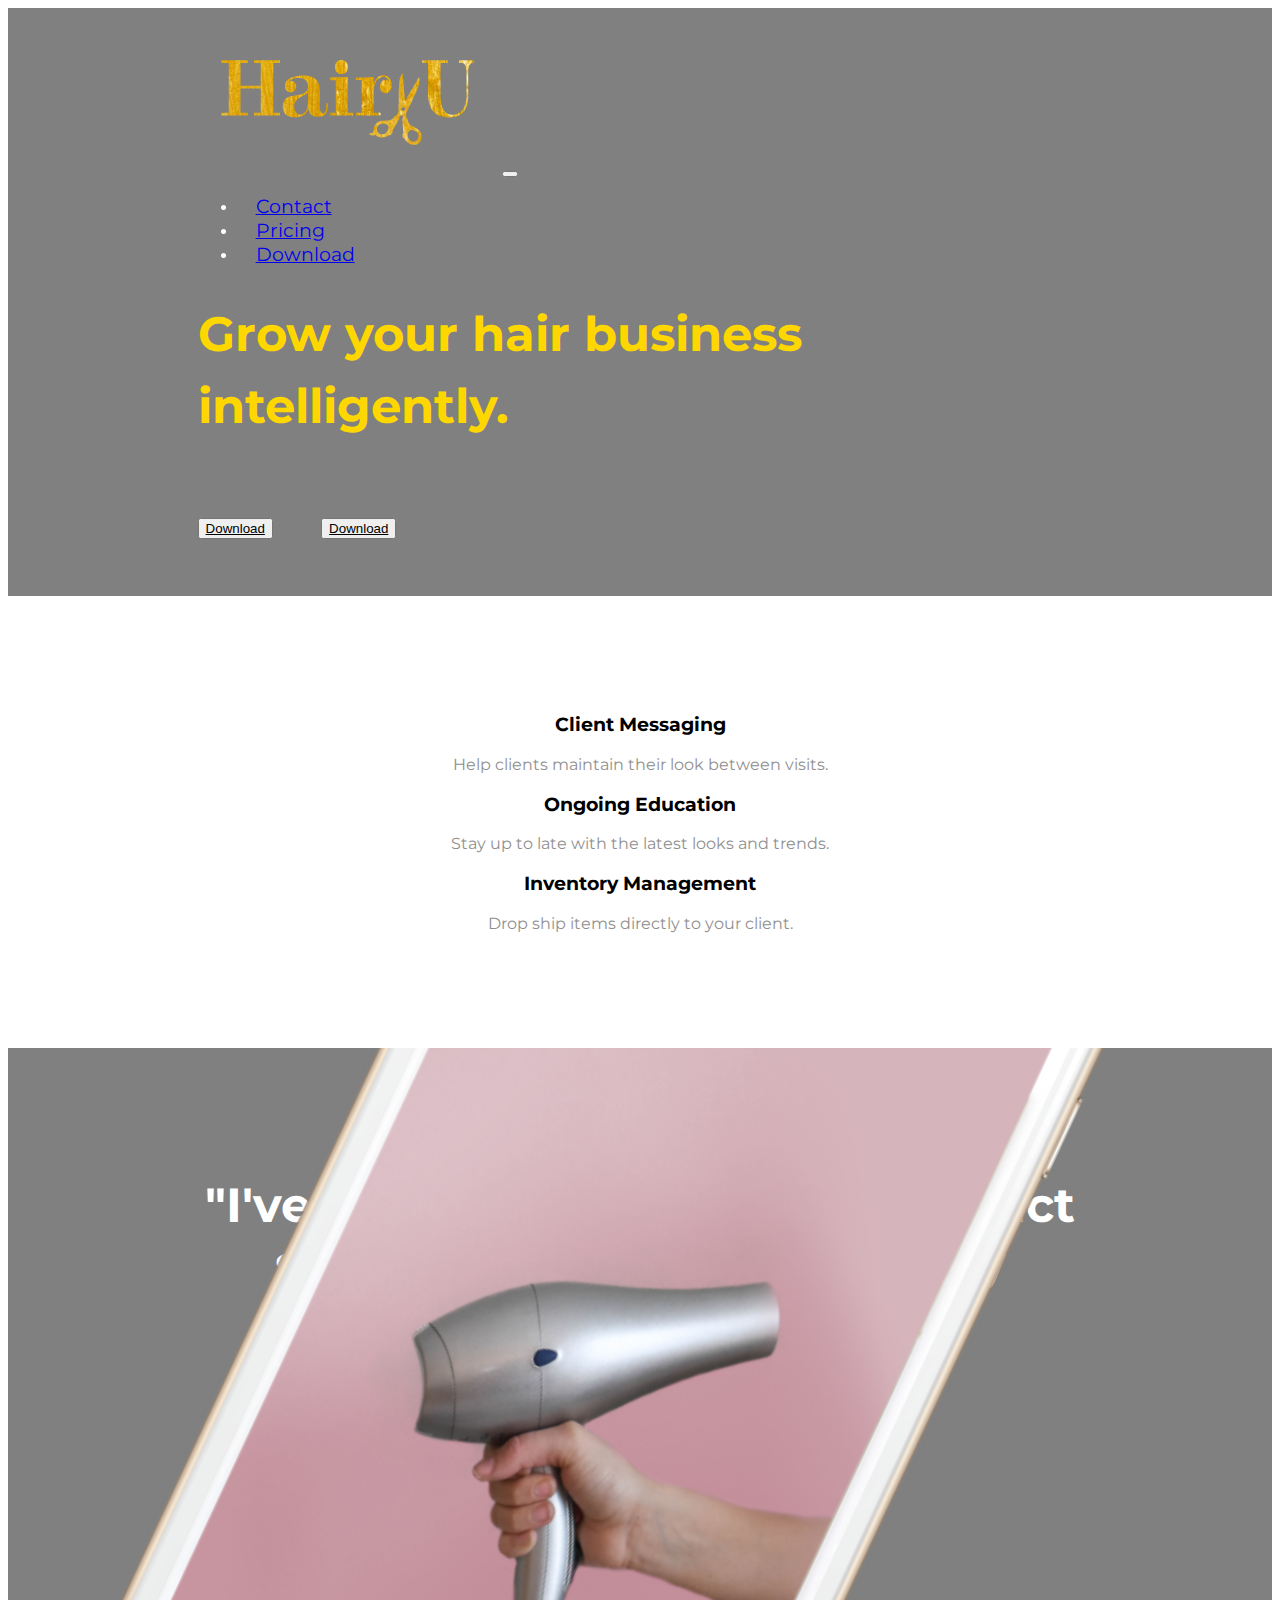
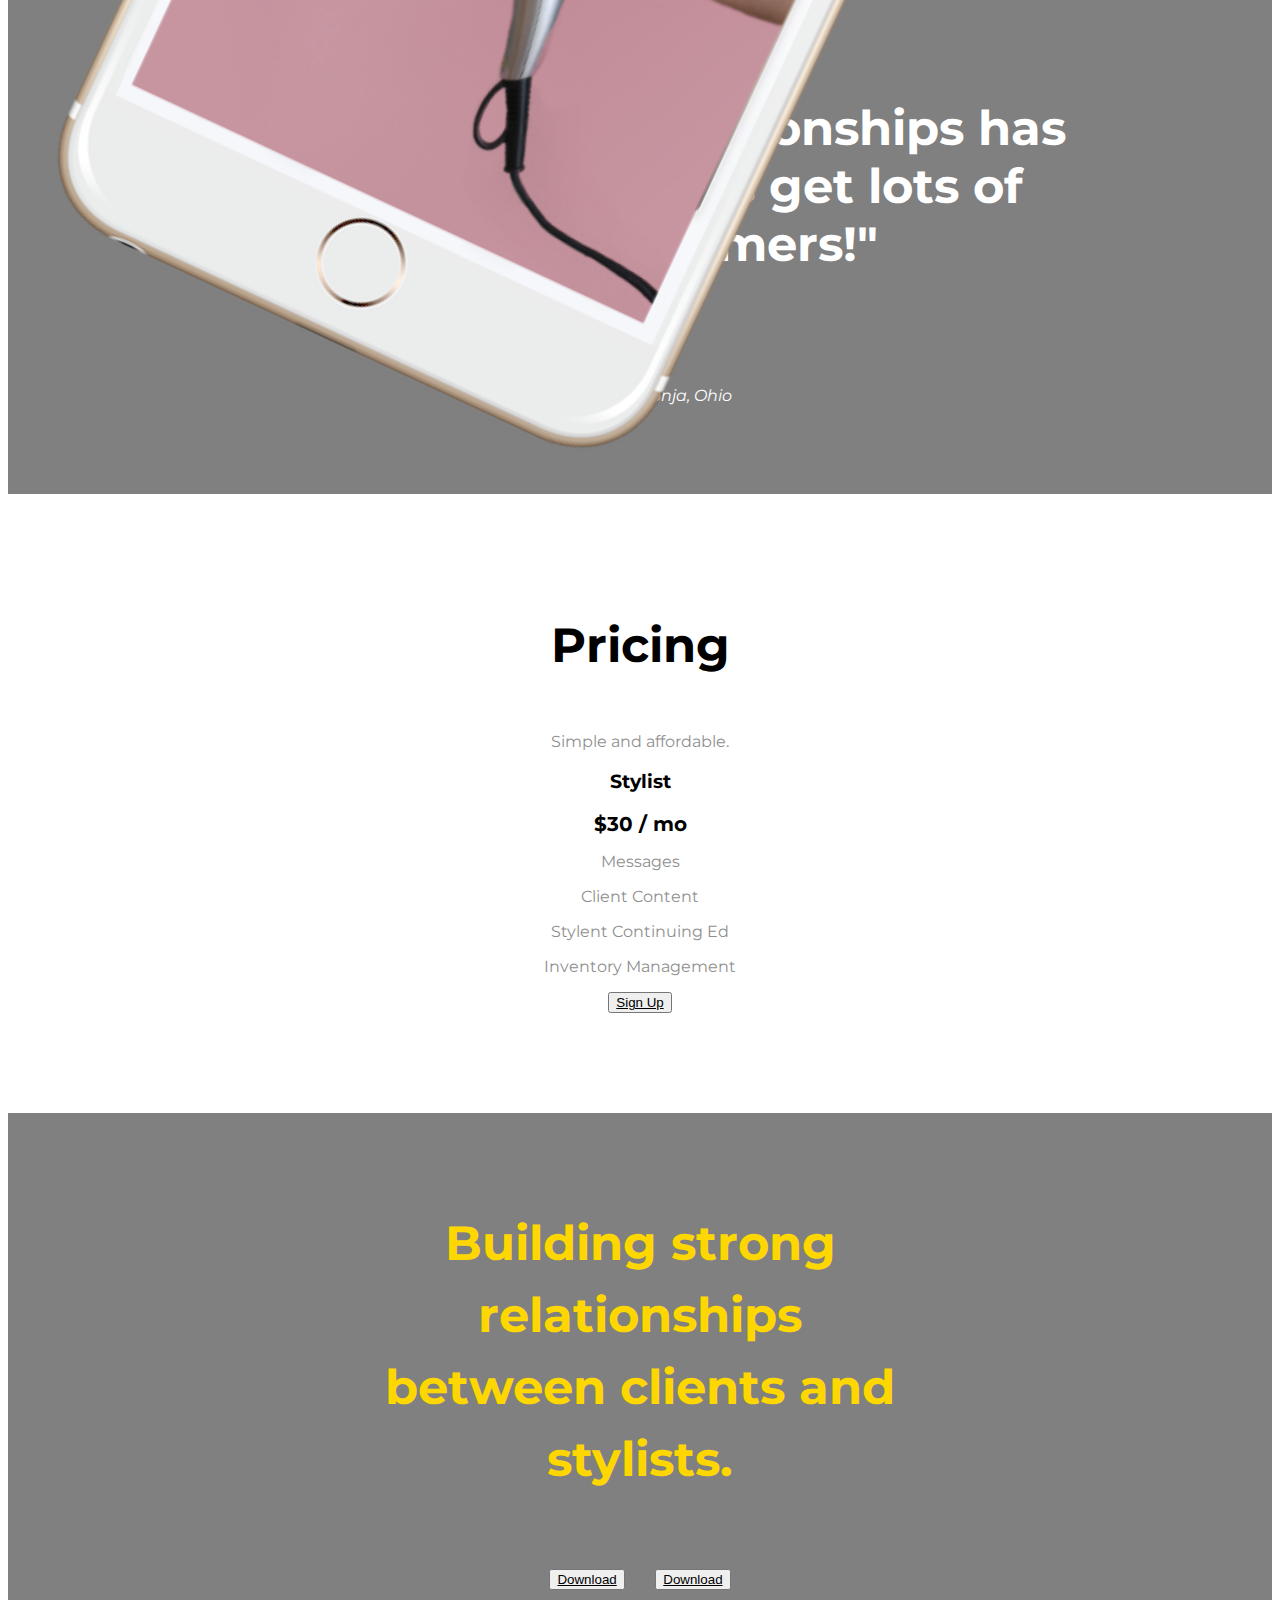
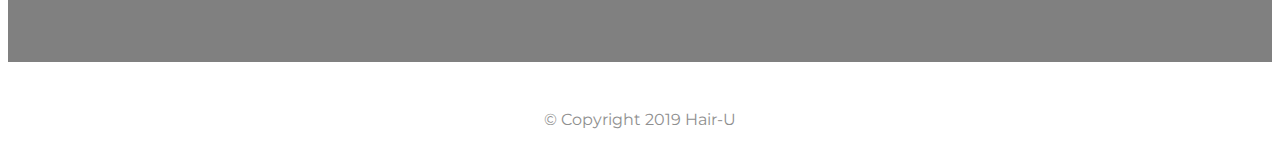
<file: index.html>
<!DOCTYPE html>
<html>

<head>
  <meta charset="utf-8">
  <title>Hair-U</title>

  <!-- Google Fonts -->
  <link href="https://fonts.googleapis.com/css?family=Montserrat:400,900|Ubuntu" rel="stylesheet">

  <!-- Font Awesome -->
  <link rel="stylesheet" href="https://use.fontawesome.com/releases/v5.6.3/css/all.css" integrity="sha384-UHRtZLI+pbxtHCWp1t77Bi1L4ZtiqrqD80Kn4Z8NTSRyMA2Fd33n5dQ8lWUE00s/" crossorigin="anonymous">

  <!-- css -->
  <link rel="stylesheet" href="https://stackpath.bootstrapcdn.com/bootstrap/4.2.1/css/bootstrap.min.css" integrity="sha384-GJzZqFGwb1QTTN6wy59ffF1BuGJpLSa9DkKMp0DgiMDm4iYMj70gZWKYbI706tWS" crossorigin="anonymous">
  <link rel="stylesheet" href="css/styles.css">

  <!-- Bootstrap -->
  <script src="https://code.jquery.com/jquery-3.3.1.slim.min.js" integrity="sha384-q8i/X+965DzO0rT7abK41JStQIAqVgRVzpbzo5smXKp4YfRvH+8abtTE1Pi6jizo" crossorigin="anonymous"></script>
  <script src="https://cdnjs.cloudflare.com/ajax/libs/popper.js/1.14.6/umd/popper.min.js" integrity="sha384-wHAiFfRlMFy6i5SRaxvfOCifBUQy1xHdJ/yoi7FRNXMRBu5WHdZYu1hA6ZOblgut" crossorigin="anonymous"></script>
  <script src="https://stackpath.bootstrapcdn.com/bootstrap/4.2.1/js/bootstrap.min.js" integrity="sha384-B0UglyR+jN6CkvvICOB2joaf5I4l3gm9GU6Hc1og6Ls7i6U/mkkaduKaBhlAXv9k" crossorigin="anonymous"></script>
</head>

<body>

  <section class="colored-section" id="title">
    <div class="container-fluid">

      <!-- Nav Bar -->

      <nav class="navbar navbar-expand-lg navbar-dark">

        <img class="logo-image" src="images/HAIR-U.png" alt="hairU-logo">

        <button class="navbar-toggler" type="button" data-toggle="collapse" data-target="#navbarTogglerDemo02">
          <span class="navbar-toggler-icon"></span>
        </button>

        <div class="collapse navbar-collapse" id="navbarTogglerDemo02">

          <ul class="navbar-nav ml-auto">
            <li class="nav-item">
              <a class="nav-link" href="#footer">Contact</a>
            </li>
            <li class="nav-item">
              <a class="nav-link" href="#pricing">Pricing</a>
            </li>
            <li class="nav-item">
              <a class="nav-link" href="#cta">Download</a>
            </li>
          </ul>

        </div>
      </nav>

      <!-- Title -->

      <div class="row">
        <div class="col-lg-6">
          <h1 class="big-heading">Grow your hair business intelligently.</h1>
          <button type="button" class="btn btn-dark btn-lg download-button"><a href="landing.html" style="color:inherit"><i class="fab fa-apple"></i>Download</a></button>
          <button type="button" class="btn btn-outline-light btn-lg"><a href="landing.html" style="color:inherit"><i class="fab fa-google-play"></i>Download</a></button>
        </div>

        <div class="col-lg-6">
          <img class="title-image" src="images/iphone6.png" alt="blow-dryer">
        </div>
      </div>

    </div>

  </section>

  <!-- Features -->

  <section class="white-section" id="features">
    <div class="container-fluid">

      <div class="row">
        <div class="feature-box col-lg-4">
          <i class="icon fas fa-comments fa-4x"></i>
          <h3 class="feature-title">Client Messaging</h3>
          <p>Help clients maintain their look between visits.</p>
        </div>

        <div class="feature-box col-lg-4">
          <i class="icon fas fa-graduation-cap fa-4x"></i>
          <h3 class="feature-title">Ongoing Education</h3>
          <p>Stay up to late with the latest looks and trends.</p>
        </div>

        <div class="feature-box col-lg-4">
          <i class="icon fas fa-spray-can fa-4x"></i>
          <h3 class="feature-title">Inventory Management</h3>
          <p>Drop ship items directly to your client.</p>
        </div>

      </div>

    </div>
  </section>

  <!-- Testimonials -->

  <section class="colored-section" id="testimonials">

    <div id="testimonial-ref" class="carousel slide" data-ride="false">
      <div class="carousel-inner">
        <div class=".container-fluid carousel-item active">
          <h2 class="testimonial-text">"I've been able to increase product sales without having to carry expensive any inventory!"</h2>
          <img class="testimonial-image" src="images/vanessa.jpg" alt="vanessa-profile">
          <em>Natasha, Kentucky</em>
        </div>
        <div class=".container-fluid carousel-item">
          <h2 class="testimonial-text">"Building strong relationships has helped my business get lots of repeat customers!"</h2>
          <img class="testimonial-image" src="images/woman.jpeg" alt="lady-profile">
          <em>Sonja, Ohio</em>
        </div>
      </div>
      <a class="carousel-control-prev" href="#testimonial-ref" role="button" data-slide="prev">
        <span class="carousel-control-prev-icon"></span>
      </a>
      <a class="carousel-control-next" href="#testimonial-ref" role="button" data-slide="next">
        <span class="carousel-control-next-icon"></span>
      </a>
    </div>

  </section>

  <!-- Pricing -->

  <section class="white-section" id="pricing">

    <h2 class="section-heading">Pricing</h2>
    <br />
    <p>Simple and affordable.</p>

    <div class="row">

      <div class="pricing-column col-lg-12">
        <div class="card">
          <div class="card-header">
            <h3>Stylist</h3>
          </div>
          <div class="card-body">
            <h2 class="price-text">$30 / mo</h2>
            <p>Messages</p>
            <p>Client Content</p>
            <p>Stylent Continuing Ed</p>
            <p>Inventory Management</p>
            <button class="btn btn-lg btn-block btn-outline-dark" type="button"><a href="landing.html" style="color:inherit">Sign Up</a></button>
          </div>
        </div>
      </div>

    </div>

  </section>

  <!-- Call to Action -->

  <section class="colored-section" id="cta">

    <div class="container-fluid">

      <h3 class="big-heading">Building strong relationships between clients and stylists.</h3>
      <button type="button" class="btn btn-dark btn-lg download-button"><a href="landing.html" style="color:inherit"><i class="fab fa-apple"></i> Download</a></button>
      <button type="button" class="btn btn-outline-light btn-lg"><a href="landing.html" style="color:inherit"><i class="fab fa-google-play"></i> Download</a></button>

    </div>

  </section>

  <!-- Footer -->

  <footer class="white-section" id="footer">

    <div class="container-fluid">

      <i class="social-icon fab fa-facebook-square"></i>
      <i class="social-icon fab fa-instagram"></i>
      <i class="social-icon fab fa-linkedin"></i>
      <i class="social-icon fab fa-pinterest-square"></i>

      <p>© Copyright 2019 Hair-U</p>

    </div />

  </footer>
</body>

</html>
</file>
<file: css/styles.css>
body {
  font-family: "Montserrat";
  text-align: center;
}

h1, h2, h3, h4, h5, h6 {
  font-family: Montserrat;
}

p {
  color: #8f8f8f;
}

/* headings */
.big-heading {
  font-weight: bold;
  font-size: 3rem;
  line-height: 1.5;
  color: #FFD700;
}

.section-heading {
  font-size: 3rem;
  line-height: 1.5rem;
}

.feature-heading {
  font-size: 1.1rem;
  font-weight: bold;
}

/* containers */
.container-fluid {
  padding: 1% 15%;
}

#title .container-fluid {
  padding: 1% 15%;
}

/* sections */
.colored-section {
  background-color: #808080;
  color: #fff;
}

.white-section {
  background-color: white;
}

/* Navigation Bar */
.navbar {
  padding: 0 0 0rem;
}

.nav-item {
  padding: 0 18px;
}

.nav-link {
  font-size: 1.2rem;
}

/* download buttons */
.download-button {
  margin: 5% 5% 5% 0;
}

/* title */
#title {
  text-align: left;
}

.title-image {
  width: 65%;
  transform: rotate(25deg);
  position: absolute;
  right: 20%;
}

@media (max-width: 1028px) {
  #title {
    text-align: center;
  }

  .title-image {
    position: static;
    transform: rotate(0);
  }
}

/* features */
#features {
  padding: 7% 10%;
  position: relative;
  z-index: 1;
}

.icon {
  color: #D4AF37;
  margin-bottom: 1rem;
}

.icon:hover {
  color: #FFDF00;
}

/* testimonial */
#testimonials {
  background-color: #808080;
}

.carousel-item {
  padding: 7% 15%;
}

.testimonial-image {
  width: 10%;
  border-radius: 100%;
}

.testimonial-text {
  font-size: 3rem;
}

#press {
  background-color: #808080;
  padding-bottom: 5%;
}

.press-img {
  width: 15%;
}

/* Pricing */
#pricing {
  padding: 100px;
}

.pricing-column {
  padding: 0 30% 0 30%;
}

.price-text {
  font-size: 1.25rem;
  line-height: 1.5rem;
}

/* cta */
#cta {
  padding: 3% 20%;
}

/* Footer */
#footer {
  padding-top: 7% 15%;
  color: #808080;
}

.social-icon {
  margin: 20px 10px;
}
</file>
